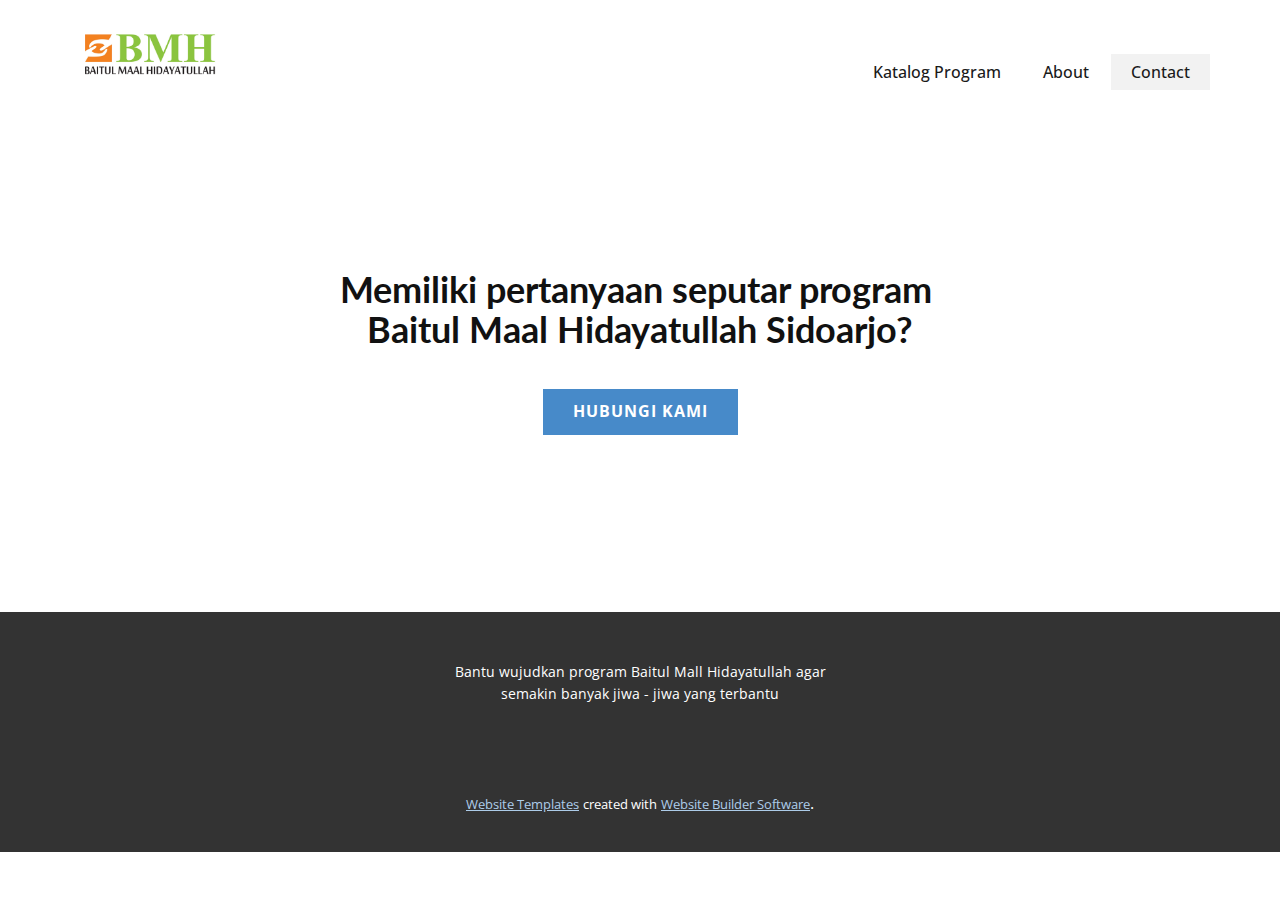
<file: Contact.html>
<!DOCTYPE html>
<html style="font-size: 16px;" lang="id, in-ID">
  <head>
    <meta name="viewport" content="width=device-width, initial-scale=1.0">
    <meta charset="utf-8">
    <meta name="keywords" content="Memiliki pertanyaan s​eputar program&nbsp;Baitul Maal Hidayatullah Sidoarjo?">
    <meta name="description" content="">
    <meta name="page_type" content="np-template-header-footer-from-plugin">
    <title>Contact</title>
    <link rel="stylesheet" href="nicepage.css" media="screen">
<link rel="stylesheet" href="Contact.css" media="screen">
    <script class="u-script" type="text/javascript" src="jquery.js" defer=""></script>
    <script class="u-script" type="text/javascript" src="nicepage.js" defer=""></script>
    <meta name="generator" content="Nicepage 4.8.2, nicepage.com">
    <link rel="icon" href="images/favicon4.png">
    <link id="u-theme-google-font" rel="stylesheet" href="https://fonts.googleapis.com/css?family=Roboto:100,100i,300,300i,400,400i,500,500i,700,700i,900,900i|Open+Sans:300,300i,400,400i,500,500i,600,600i,700,700i,800,800i">
    <link id="u-page-google-font" rel="stylesheet" href="https://fonts.googleapis.com/css?family=Lato:100,100i,300,300i,400,400i,700,700i,900,900i">
    
    
    <script type="application/ld+json">{
		"@context": "http://schema.org",
		"@type": "Organization",
		"name": "katalogprogrambmh",
		"logo": "images/LogoBmh.png"
}</script>
    <meta name="theme-color" content="#478ac9">
    <meta property="og:title" content="Contact">
    <meta property="og:description" content="">
    <meta property="og:type" content="website">
  </head>
  <body class="u-body u-xl-mode"><header class="u-clearfix u-header u-header" id="sec-264e"><div class="u-clearfix u-sheet u-valign-middle u-sheet-1">
        <a href="https://nicepage.com" class="u-image u-logo u-image-1" data-image-width="480" data-image-height="196">
          <img src="images/LogoBmh.png" class="u-logo-image u-logo-image-1">
        </a>
        <nav class="u-menu u-menu-dropdown u-offcanvas u-menu-1">
          <div class="menu-collapse" style="font-size: 1rem; letter-spacing: 0px; font-weight: 500;">
            <a class="u-button-style u-custom-active-border-color u-custom-active-color u-custom-border u-custom-border-color u-custom-borders u-custom-hover-border-color u-custom-hover-color u-custom-left-right-menu-spacing u-custom-padding-bottom u-custom-text-active-color u-custom-text-color u-custom-text-hover-color u-custom-top-bottom-menu-spacing u-nav-link u-text-active-palette-1-base u-text-hover-palette-2-base" href="#">
              <svg class="u-svg-link" viewBox="0 0 24 24"><use xmlns:xlink="http://www.w3.org/1999/xlink" xlink:href="#menu-hamburger"></use></svg>
              <svg class="u-svg-content" version="1.1" id="menu-hamburger" viewBox="0 0 16 16" x="0px" y="0px" xmlns:xlink="http://www.w3.org/1999/xlink" xmlns="http://www.w3.org/2000/svg"><g><rect y="1" width="16" height="2"></rect><rect y="7" width="16" height="2"></rect><rect y="13" width="16" height="2"></rect>
</g></svg>
            </a>
          </div>
          <div class="u-custom-menu u-nav-container">
            <ul class="u-nav u-spacing-2 u-unstyled u-nav-1"><li class="u-nav-item"><a class="u-active-grey-5 u-border-active-palette-1-base u-border-hover-palette-1-base u-border-no-left u-border-no-right u-border-no-top u-button-style u-hover-grey-10 u-nav-link u-text-active-grey-90 u-text-grey-90 u-text-hover-grey-90" href="Katalog-Program.html" style="padding: 10px 20px;">Katalog Program</a>
</li><li class="u-nav-item"><a class="u-active-grey-5 u-border-active-palette-1-base u-border-hover-palette-1-base u-border-no-left u-border-no-right u-border-no-top u-button-style u-hover-grey-10 u-nav-link u-text-active-grey-90 u-text-grey-90 u-text-hover-grey-90" href="About.html" style="padding: 10px 20px;">About</a>
</li><li class="u-nav-item"><a class="u-active-grey-5 u-border-active-palette-1-base u-border-hover-palette-1-base u-border-no-left u-border-no-right u-border-no-top u-button-style u-hover-grey-10 u-nav-link u-text-active-grey-90 u-text-grey-90 u-text-hover-grey-90" href="tel:081336337811" style="padding: 10px 20px;">Contact</a>
</li></ul>
          </div>
          <div class="u-custom-menu u-nav-container-collapse">
            <div class="u-black u-container-style u-inner-container-layout u-opacity u-opacity-95 u-sidenav">
              <div class="u-inner-container-layout u-sidenav-overflow">
                <div class="u-menu-close"></div>
                <ul class="u-align-center u-nav u-popupmenu-items u-unstyled u-nav-2"><li class="u-nav-item"><a class="u-button-style u-nav-link" href="Katalog-Program.html" style="padding: 10px 20px;">Katalog Program</a>
</li><li class="u-nav-item"><a class="u-button-style u-nav-link" href="About.html" style="padding: 10px 20px;">About</a>
</li><li class="u-nav-item"><a class="u-button-style u-nav-link" href="tel:081336337811" style="padding: 10px 20px;">Contact</a>
</li></ul>
              </div>
            </div>
            <div class="u-black u-menu-overlay u-opacity u-opacity-70"></div>
          </div>
        </nav>
      </div></header>
    <section class="u-clearfix u-section-1" id="sec-9ccd">
      <div class="u-clearfix u-sheet u-sheet-1">
        <h2 class="u-align-center u-custom-font u-font-lato u-text u-text-default u-text-1">Memiliki pertanyaan s<span style="font-weight: 700;"></span>eputar program&nbsp;<br>Baitul Maal Hidayatullah Sidoarjo?
        </h2>
        <a href="https://linktr.ee/bmhsidoarjo" class="u-align-center u-btn u-button-style u-hover-palette-1-dark-1 u-palette-1-base u-btn-1">Hubungi Kami</a>
      </div>
    </section>
    
    
    <footer class="u-align-center u-clearfix u-footer u-grey-80 u-footer" id="sec-41c0"><div class="u-clearfix u-sheet u-sheet-1">
        <p class="u-small-text u-text u-text-variant u-text-1"> Bantu wujudkan program Baitul Mall Hidayatullah agar semakin banyak jiwa - jiwa yang terbantu</p>
      </div></footer>
    <section class="u-backlink u-clearfix u-grey-80">
      <a class="u-link" href="https://nicepage.com/website-templates" target="_blank">
        <span>Website Templates</span>
      </a>
      <p class="u-text">
        <span>created with</span>
      </p>
      <a class="u-link" href="" target="_blank">
        <span>Website Builder Software</span>
      </a>. 
    </section>
  </body>
</html>
</file>
